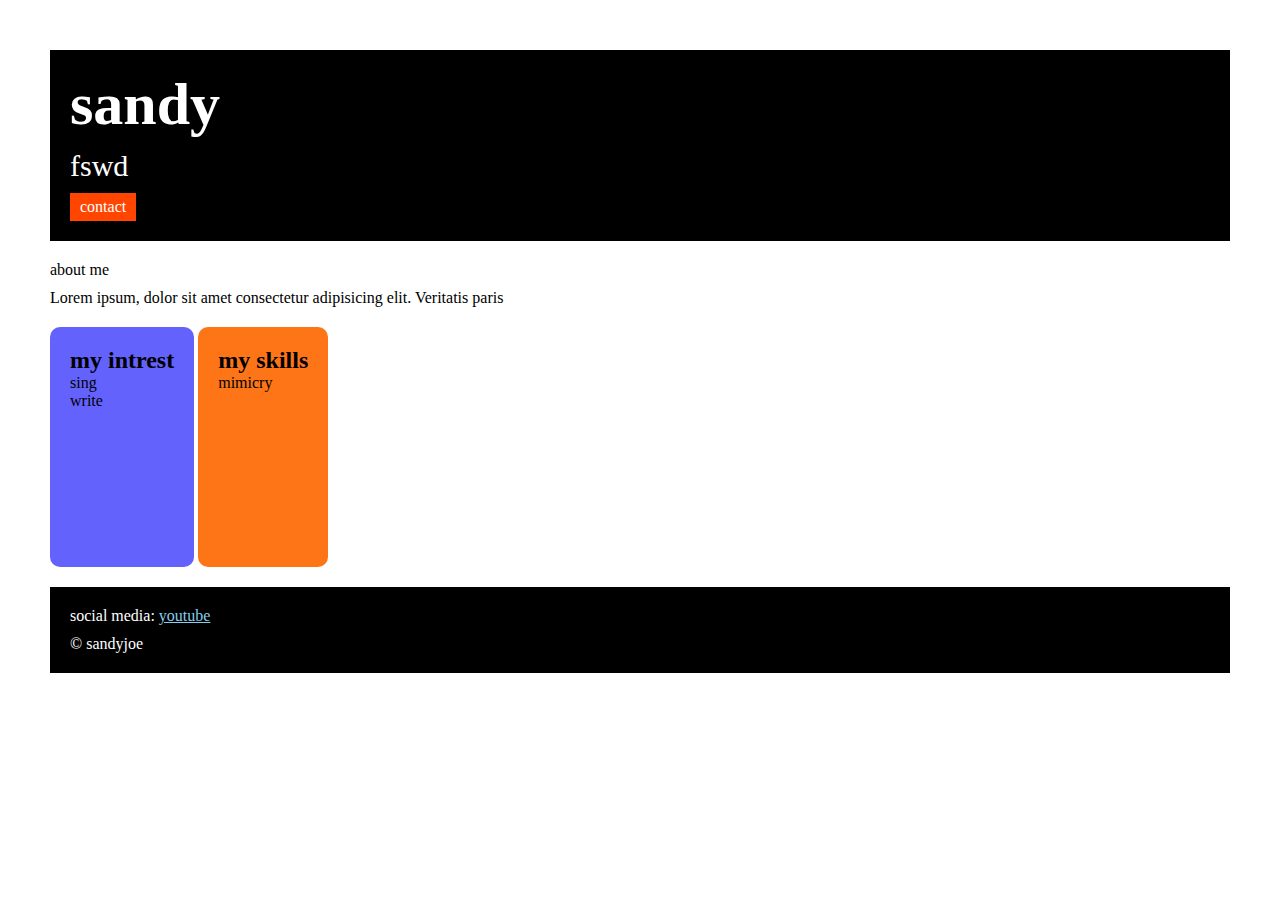
<file: index.html>
<!DOCTYPE html>
<html>
  <head>
      <title> portfolio</title>
      <link rel="stylesheet" href="style.css"><link rel="preconnect" href="https://fonts.googleapis.com">
<link rel="preconnect" href="https://fonts.gstatic.com" crossorigin>
<link href="https://fonts.googleapis.com/css2?family=Young+Serif&display=swap" rel="stylesheet">

  </head>

   <body>
    <div class="container">
    <div class="section-one">
    <h1 class="section-one__name"> sandy</h1>
    <p class="section-one__role"> fswd</p>
    <a class="section-one__contact" href="contact.html">contact</a>
    </div>

    <div class="section-two"
     <h2 class="section-two__tittle">about me</h2>
    <p class="section-two__desc">Lorem ipsum, dolor sit amet consectetur adipisicing elit. Veritatis paris

    </p>
    </div>
    <div class="section-three">
    <h2 class="section-three__tittle"> my intrest</h2>
    <ui class="section-three__desc">
    <li> sing</li>
        <li> write</li>
    </ui>
    </div>
    <div class="section-four">
    <h2 class= "section-four__tittle">my skills </h2>
    <ui class="section-four__desc" >
        <li>
            mimicry
    
        </li>
    </ui>
    </div>
    <div class="section-five">
        <p class="section-five__tittle"> social media:
    <a href="https://www.youtube.com/">youtube</a>
    </p>
    <p class="section-five__desc">&copy; sandyjoe</p>
    </div>
   </body>
</html>
</file>
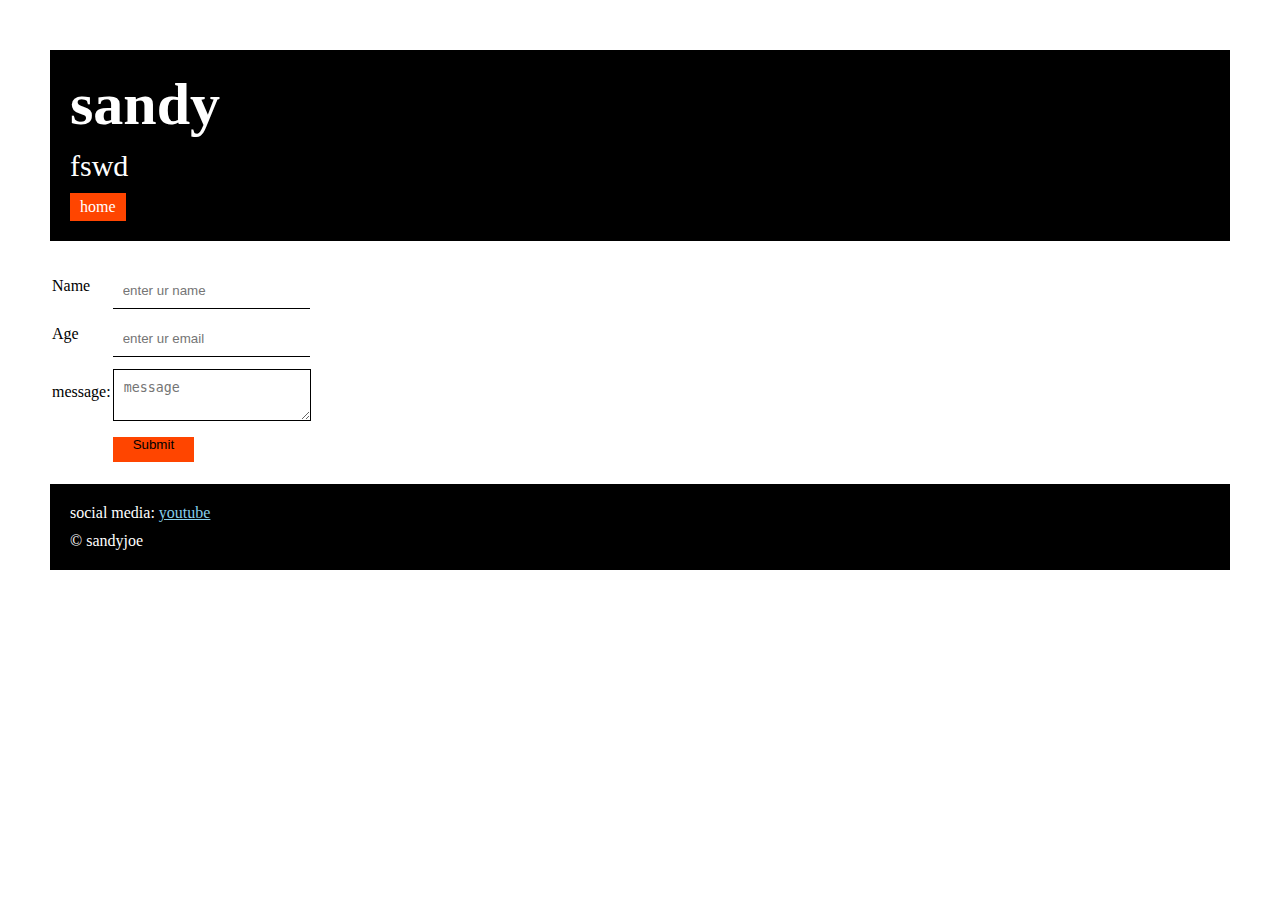
<file: contact.html>
<!DOCTYPE html>
<html lang="en">
<head>
    <meta charset="UTF-8">
    <meta name="viewport" content="width=device-width, initial-scale=1.0">
<link href="https://fonts.googleapis.com/css2?family=Young+Serif&display=swap" rel="stylesheet">
    <title>contact</title>
          <link rel="stylesheet" href="style.css"><link rel="preconnect" href="https://fonts.googleapis.com">
<link rel="preconnect" href="https://fonts.gstatic.com" crossorigin>
<link href="https://fonts.googleapis.com/css2?family=Young+Serif&display=swap" rel="stylesheet">


</head>
<body>
        <div class="container">
    <div class="section-one">
    <h1 class="section-one__name"> sandy</h1>
    <p class="section-one__role"> fswd</p>
    <a class="section-one__contact" href="index.html">home</a>
    </div>
    <div class="contact-form">
<form> 
<table> 
    <tr> 
        <td>Name</td>
        <td> <input type="text" placeholder="enter ur name" class="contact-form__input"> </td>
    </tr>
    <tr> 
        <td> Age</td>
        <td> 
            <input type="email" placeholder="enter ur email" class="contact-form__input"></td>
        </td>
    </tr>
    <tr>
        <td>message:</td>
      <td>
        <textarea placeholder="message" class="contact-form__textarea"></textarea>
      </td>
    </tr> 
    <tr>
        <td></td>
        <td><input type="submit" class="contact-form__submit"></td>
    </tr>
    
</table>

</form>
<div class="section-five">
        <p class="section-five__tittle"> social media:
    <a href="https://www.youtube.com/">youtube</a>
    </p>
    <p class="section-five__desc">&copy; sandyjoe</p>
    </div>
        </div>
    
</body>
</html>
</file>
<file: style.css>
*{
    padding: 0;
    margin: 0;
}
body{
    .young-serif-regular {
  font-family: "Young Serif", serif;

}

}
.container{
    padding: 50px;
}
.section-one{
   background-color: black;
   color:white ;
   padding: 20px;

}
.section-one__contact{
      background-color:orangered ;
      color: white;
      text-decoration: none;
      padding-left: 10px;
      padding-right: 10px;
      padding-top: 5px;
      padding-bottom: 5px;
      display:inline-block;
      margin-top: 10px;


}
.section-one__name{
    font-size: 60px;
}
.section-one__role{
      font-size:30px ;
      margin-top: 10px;

}
.section-two,.section-three,.section-four,.section-five{
    margin-top: 20px;
}

.section-two__desc,.section-three__desc,.section-four__desc,.section-five__desc{
    margin-top: 10px;
}
.section-five{
    background-color: black;
    color: white;
    padding: 20px;
}
.section-five__tittle a{
    color: skyblue;
}
.section-three li,.section-four li{
    list-style: none;
}
.section-three{
    background-color: #6462fd;
    color: black;
    padding: 20px;
    display:inline-block ;
    height: 200px;
    border-radius: 10px;
    vertical-align:top ;

}
.section-four{
    background-color: #fe7517;
    color:black ;
    padding: 20px;
    display: inline-block;
    height: 200px;
    border-radius: 10px;
    vertical-align:top ;
}
.contact-form{
    margin-top: 20px;
}
.contact-form__input,.contact-form__textarea,.contact-form__submit{
    margin-top: 10px;

}

.contact-form__input{
    padding: 10px;
    border: none;
    border-bottom: solid black 1px;
}
.contact-form__textarea{
    padding: 10px;
    border: none;
    border: solid black 1px;
}
.contact-form__submit{
    padding: top 10px ;
    padding-bottom: 10px;
    padding-left: 20px;
    padding-right: 20px;
    background-color:orangered ;
    color: black;
    border:none ;
}
</file>
